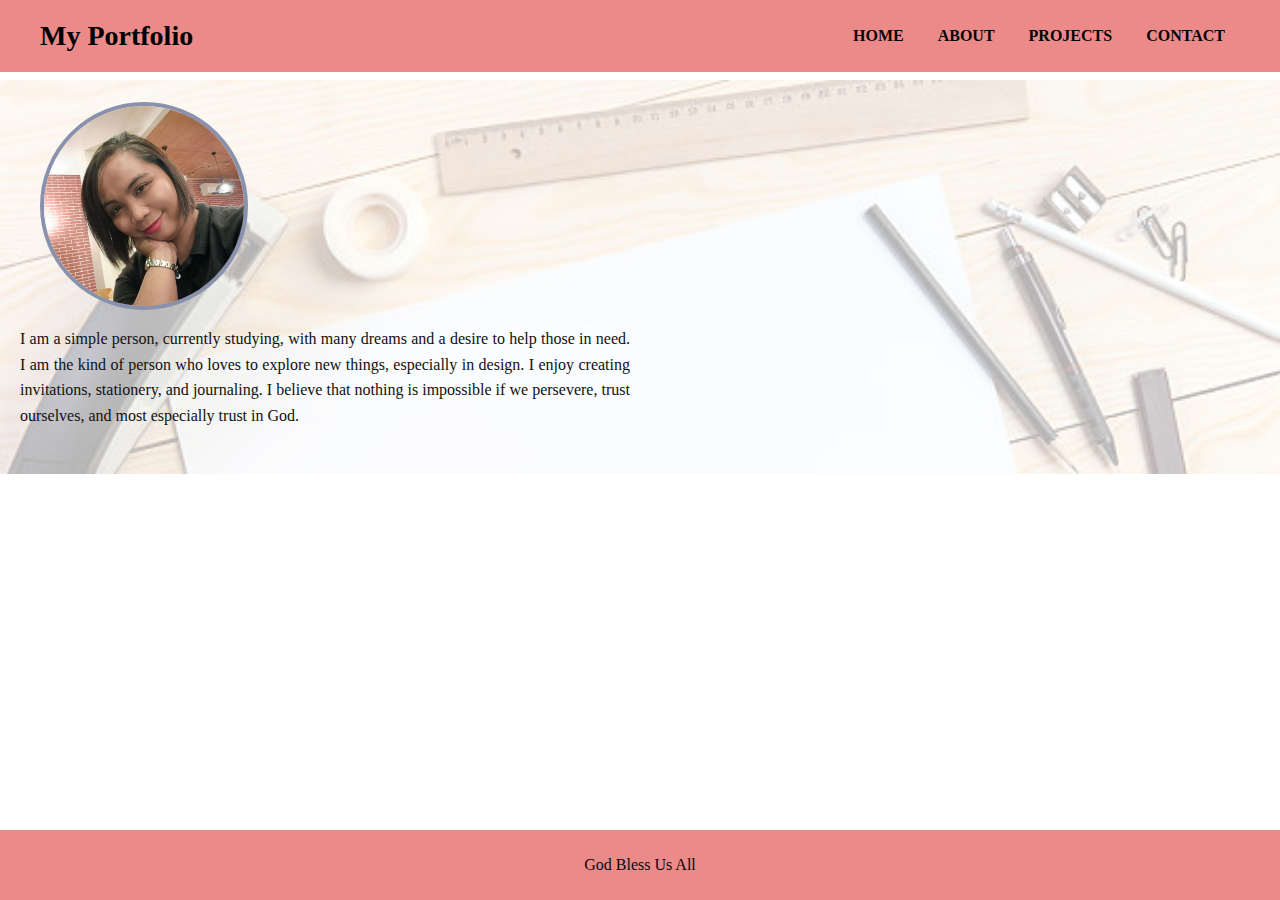
<file: about.html>
<!DOCTYPE html>
<html lang="en">
<head>
  <meta charset="UTF-8">
  <meta name="viewport" content="width=device-width, initial-scale=1.0">
  <title>About - My Portfolio</title>
  <link rel="stylesheet" href="about.css"> <!-- external CSS -->
</head>
<body>
  <!-- HEADER -->
  <header>
    <h1>My Portfolio</h1>
    <nav class="nav">
      <a href="home.html">Home</a>
      <a href="about.html">About</a>
      <a href="projects.html">Projects</a>
      <a href="contact.html">Contact</a> 
    </nav>
  </header>

  <!-- ABOUT SECTION -->
  <section class="about-section">
    <div class="about-me">
      <img src="s.jpg" alt="Profile Picture">
      <p>
        I am a simple person, currently studying, with many dreams and a desire to help those in need.
        I am the kind of person who loves to explore new things, especially in design.
        I enjoy creating invitations, stationery, and journaling.
        I believe that nothing is impossible if we persevere, trust ourselves, and most especially trust in God.
      </p>
    </div>
  </section>

  <!-- FOOTER -->
  <footer>
    <p>God Bless Us All</p>
  </footer>  
</body>
</html>
</file>
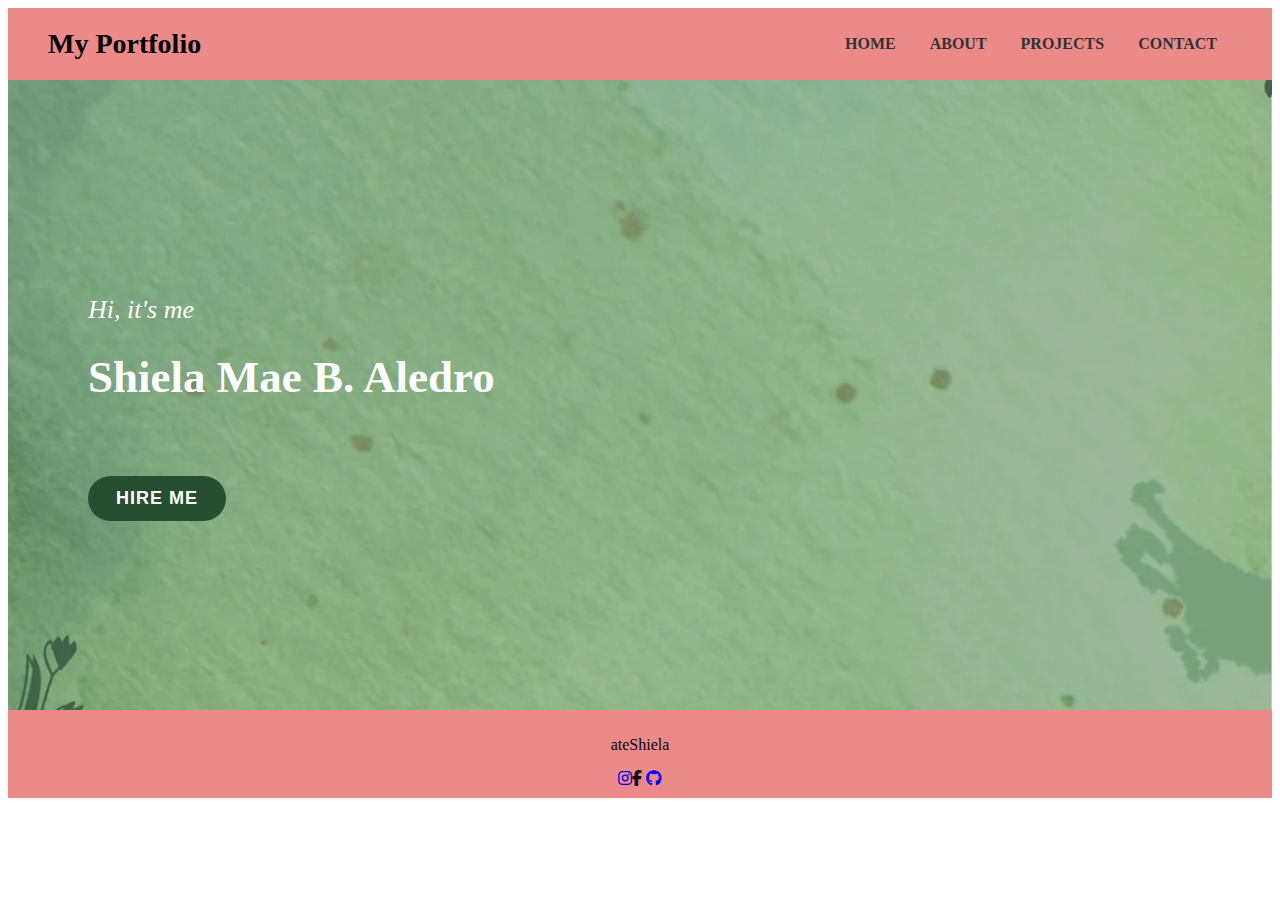
<file: home.html>
<!DOCTYPE html>
<html lang="en">
<head>
 <meta charset="UTF-8">
 <meta http-equiv="X-UA-Compatible" content="IE=edge">
<meta name="viewport" content="width=device-width, initial-scale=1.0">
 <link rel="stylesheet" href="home.css"> <!-- external CSS -->
 <link rel="stylesheet" href="https://cdnjs.cloudflare.com/ajax/libs/font-awesome/6.4.0/css/all.min.css"> <!-- font-awesome icons -->
 <title>My Portfolio</title>
</head>
<body> <!-- HEADER -->
 <header>
 <h1>My Portfolio</h1>
  <nav class="nav">
 <a href="home.html">Home</a>
 <a href="about.html">About</a>
 <a href="projects.html">Projects</a>
<a href="contact.html">Contact</a> 
</nav>
</header>
 <!-- HERO SECTION -->
<section class="about-section">
 <div class="hero-image"> <div class="hero-text">
 <p>Hi, it's me</p>
 <h1>Shiela Mae B. Aledro</h1> <h2 class="fade-in">Creative Graphic Designer</h2>
 <button>Hire Me</button>
</div>
 </div>
</section>
<!-- FOOTER -->
 <footer>
  <p>ateShiela</p>
  <div class="social-links">
   <a href="https://www.instagram.com/yourusername" target="_blank" aria-label="Instagram"><i class="fab fa-instagram"></i></a  <a href="https://www.facebook.com/yourusername" target="_blank" aria-label="Facebook"><i class="fab fa-facebook-f"></i></a>
 <a href="https://github.com/yourusername" target="_blank" aria-label="GitHub"><i class="fab fa-github"></i></a>
 </div> </footer> 

</body>
</html>
</file>
<file: about.css>
/* IMAGE - Circle Style */
.about-section img {
  width: 200px;         
  height: 200px;        
  object-fit: cover;    
  border-radius: 300%;   
  display: block;
  margin: 0 auto 15px;   /* naka-center */
  margin-left: 20px;     /* konting urong pa-kanan */
  border: 4px solid rgb(138, 145, 173); 
}

/* ABOUT SECTION */
.about-section {
  position: relative;
  padding: 30px 20px;
  max-width: 100%;
  margin: 0;
  display: grid;
  grid-template-columns: 1fr 1fr;
  gap: 20px;

  background: url("craft2.jpg") no-repeat center top; /* nakaangat */
  background-position: center 80px;  /* ibinaba ng 80px */
  background-size: cover;      
  background-attachment: fixed; 
  color: #111;
  z-index: 0; /* para mag-work ang overlay */
}

/* Overlay effect para mas mabasa ang text */
.about-section::before {
  content: "";
  position: absolute;
  top: 0; left: 0;
  width: 100%; height: 100%;
  background: rgba(255, 255, 255, 0.7); /* puting overlay, 70% opacity */
  z-index: 0;
}

/* Content laging nasa ibabaw */
.about-section > * {
  position: relative;
  z-index: 1;
}

/* FOOTER FIX */
body {
  display: flex;
  flex-direction: column;
  min-height: 100vh;
  margin: 0;
}

main {
  flex: 1;
}

footer {
  text-align: center;
  background-color: rgb(5, 251, 230);
  padding: 20px;
  color: #090909;
  margin-top: auto;
}

  
  
  
  
  .about-section p {
    text-align: justify;
    line-height: 1.6;
  }
  
  /* HEADER */
  header {
    display: flex;
    justify-content: space-between;
    align-items: center;
    padding: 20px 40px;
    background-color: rgb(236, 138, 138);
  }
  
  header h1 {
    font-size: 28px;
    font-weight: bold;
    margin: 0;
  }
  
  /* NAVIGATION */
  .nav a {
    color: #050505;
    font-weight: 600;
    padding: 10px 15px;
    text-decoration: none;
    text-transform: uppercase;
    transition: 0.3s;
    border-radius: 20px;
  }
  
  .nav a:hover {
    background-color: #284e31;
    color: rgba(237, 241, 240, 0.924);
  }
  
  /* FOOTER */
  footer {
    text-align: center;
    background-color: rgb(236, 138, 138);
    padding: 10px;
    color: #090909;
  }
</file>
<file: home.css>
/* HEADER */
header {
    display: flex;
    justify-content: space-between;
    align-items: center;
    padding: 20px 40px;
    background-color: rgb(236, 138, 138);
  }
  
  header h1 {
    font-size: 28px;
    font-weight: bold;
    margin: 0;
  }
  
  /* NAVIGATION */
  .nav a {
    color: #333;
    font-weight: 600;
    padding: 10px 15px;
    text-decoration: none;
    text-transform: uppercase;
    transition: 0.3s;
    border-radius: 30px;
  }
  
  .nav a:hover {
    background-color: #284e31;
    color: #fff;
  }
  
 /* HERO SECTION */
.hero-image {
  background: url("p1.jpg") no-repeat center center/cover;
  height: 70vh;
  display: flex;
  justify-content: flex-end;   /* content sa kanan */
  align-items: center;
  text-align: left;           /* text alignment sa ka */
  color: white;
  position: relative;
  padding-right: 60px;         /* hindi sobrang dikit sa gilid */
  padding-left: 60px;          /* may breathing space */
}

.hero-image {
    background: url("p1.jpg") no-repeat center center/cover;
    height: vh;
    display: flex;
    justify-content: flex-start;  /* content pumunta sa kaliwa */
    align-items: center;          /* naka-center vertically */
    text-align: left;             /* text align sa kaliwa */
    padding-left: 80px;           /* dagdag space mula sa gilid */
  }
  
  .hero-text {
    position: relative;
    z-index: 5;
    max-width: 500px;             /* para hindi super lapad tingnan */
  }

.hero-text p {
  font-size: 26px;
  font-style: italic;
  margin-bottom: 10px;
}

.hero-text h1 {
  font-size: 45px;
  font-weight: bold;
  margin-bottom: 8px;
  line-height: 1;
}

.hero-text h2 {
  font-size: 26px;
  font-weight: 400;
  margin-bottom: 25px;
  color: #f1f1f1;
}

.hero-text button {
    padding: 12px 28px;
    font-size: 18px;
    border: none;
    border-radius: 25px;
    background-color: #284e31;
    color: white;
    cursor: pointer;
    transition: 0.3s;
  
    font-family: 'Arial', sans-serif; /* sample font */
    font-weight: 600;                   /* mas bold */
    letter-spacing: 1px;                /* dagdag space sa letters */
    text-transform: uppercase;          /* gawin all caps */
  }
  

.hero-text button:hover {
  background-color: rgb(236, 138, 138);
}
/* Fade-in Animation for Creative Graphic Designer */
.fade-in {
    opacity: 0;
    transform: translateY(20px);
    animation: fadeInUp 5s ease forwards;
  }
  
  @keyframes fadeInUp {
    to {
      opacity: 1;
      transform: translateY(0);
    }
  }
  /*footer */
  footer {
    text-align: center;
    background-color: rgb(236, 138, 138);
    padding: 10px;
    color: #090909;
  }
</file>
